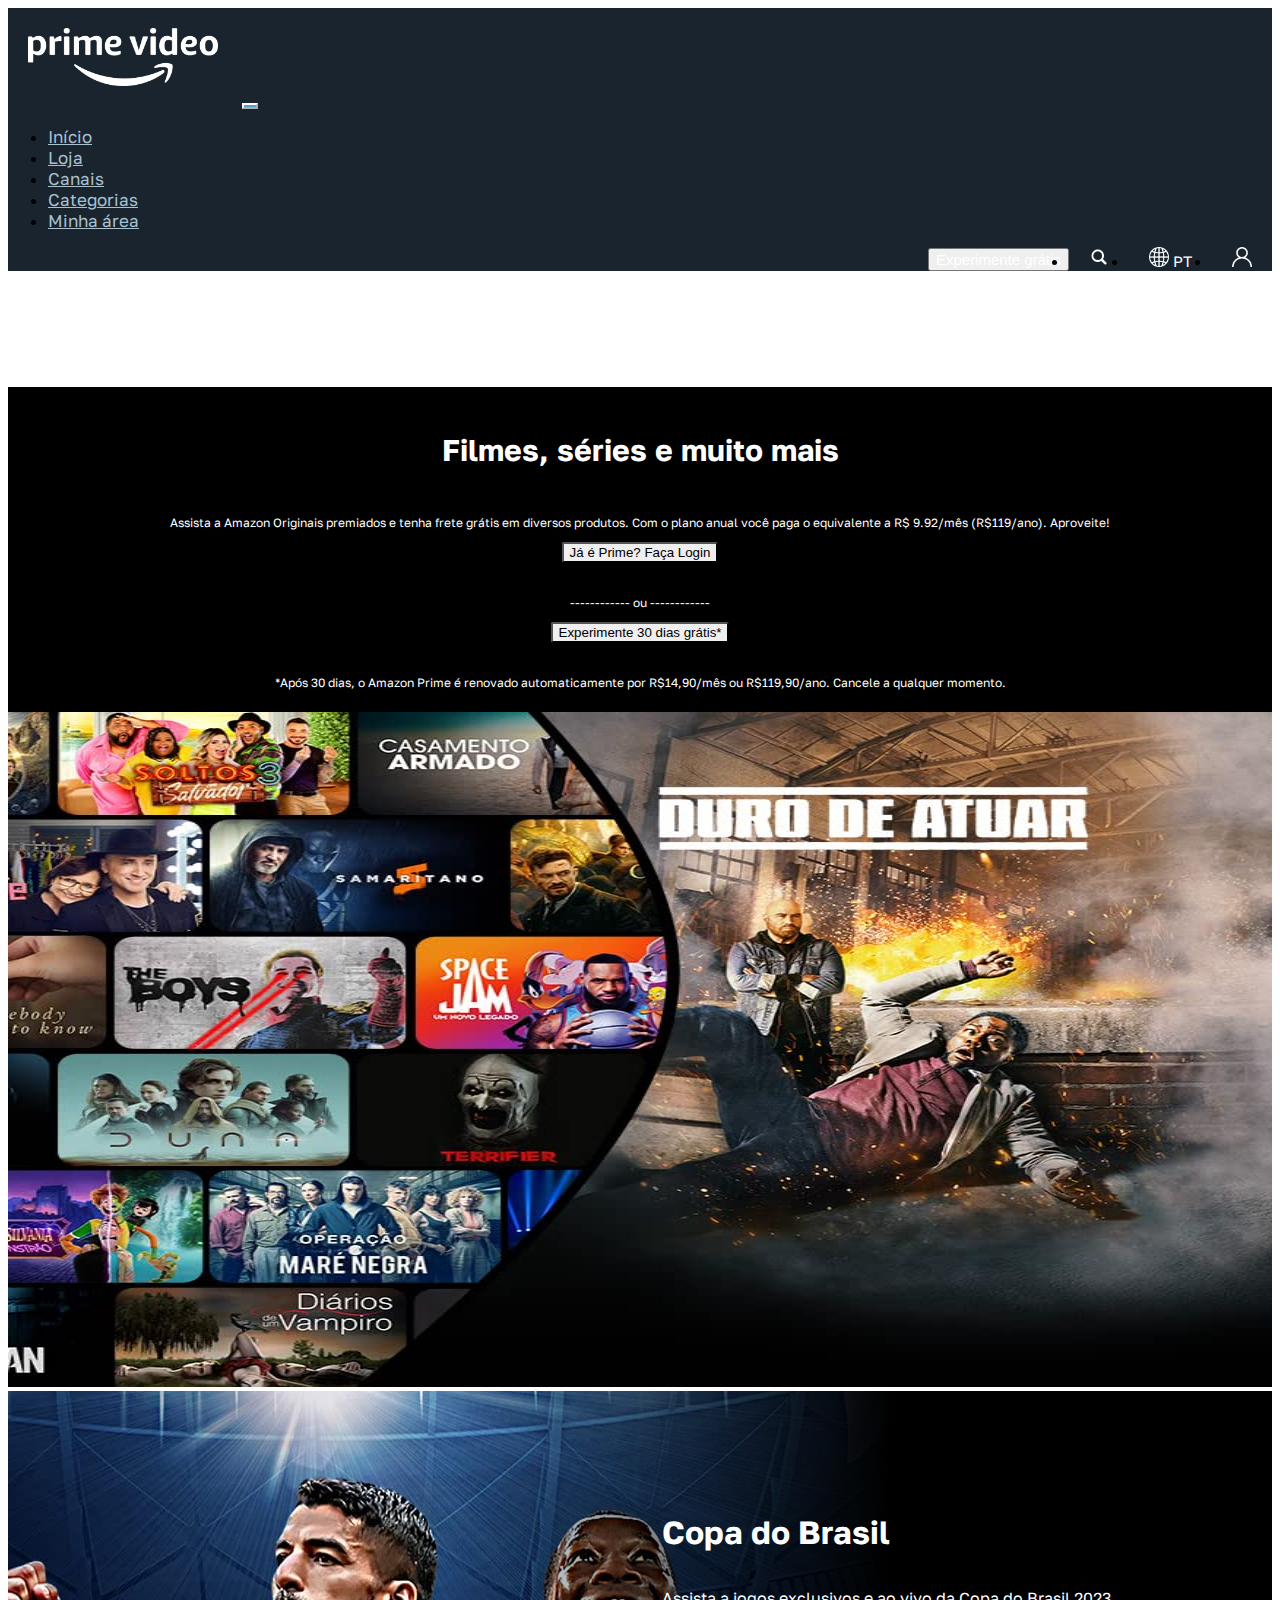
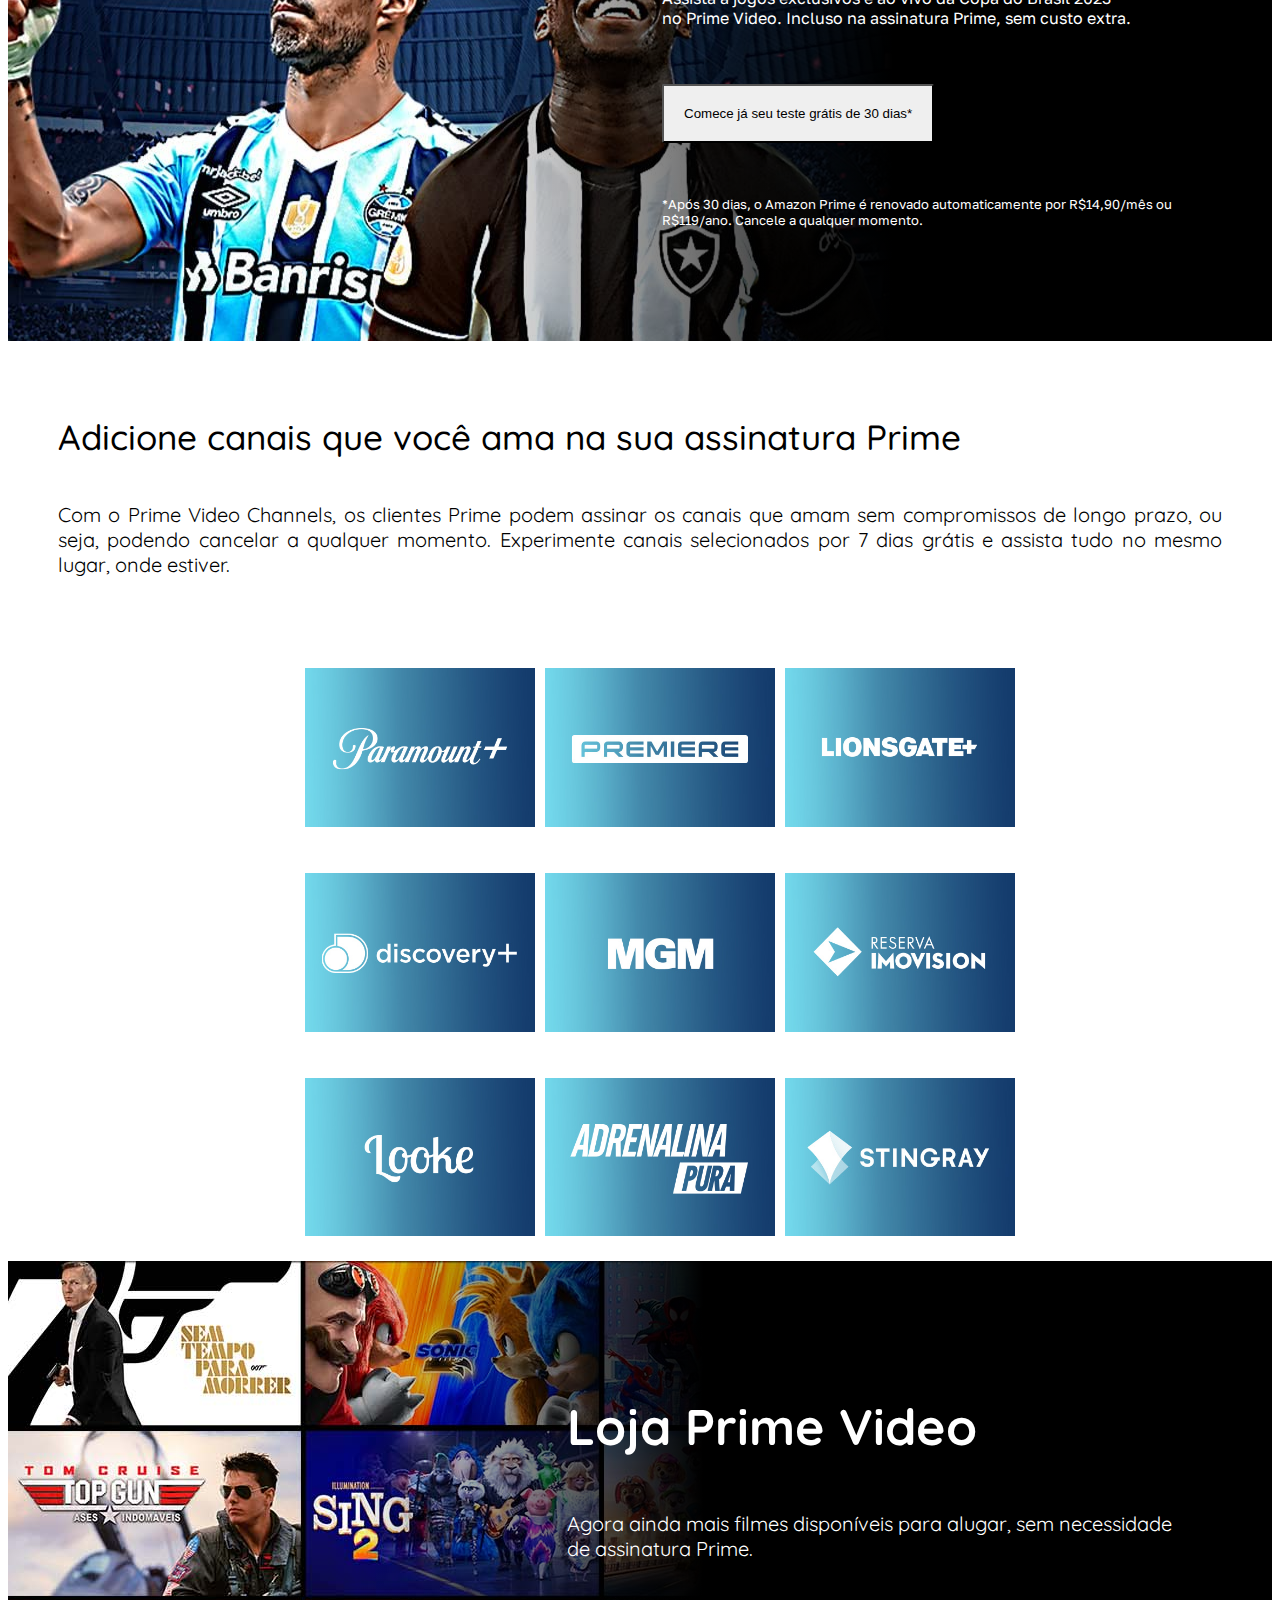
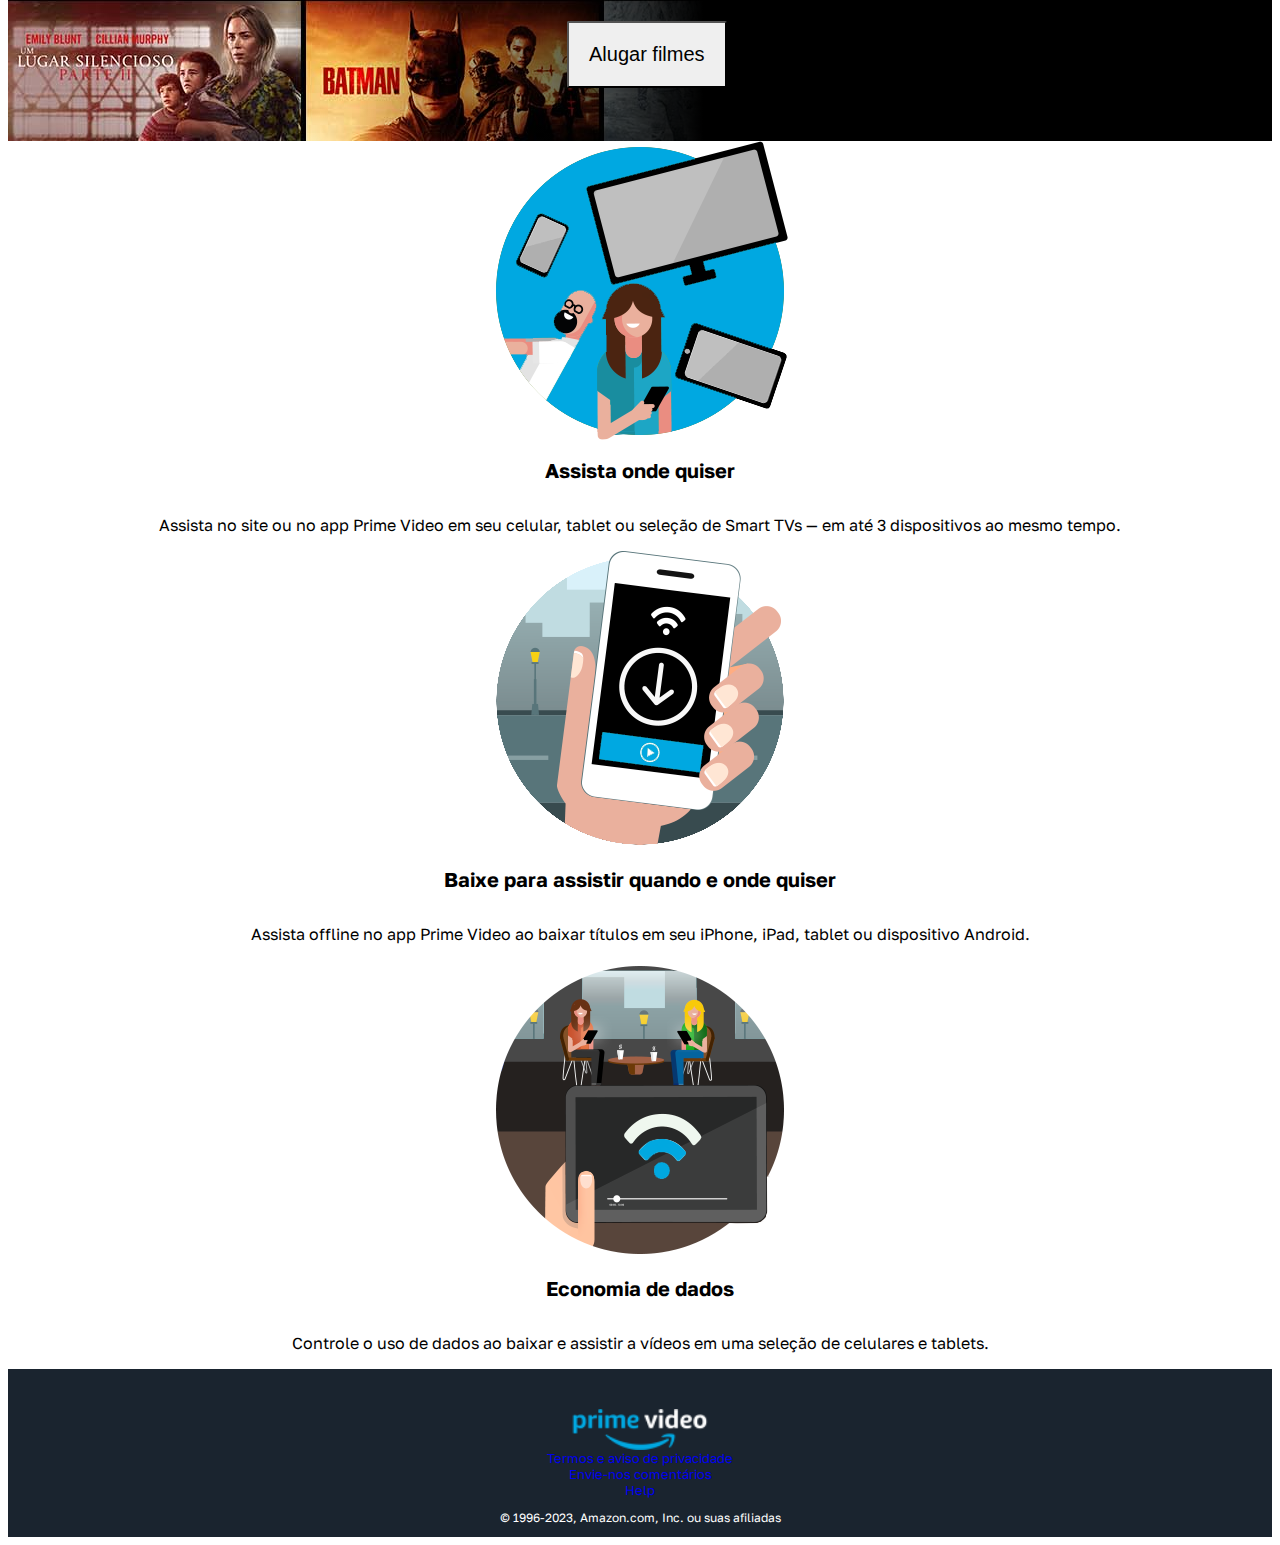
<file: index.html>
<!DOCTYPE html>
<html lang="pt-br">
<head>
    <meta charset="UTF-8">
    <meta http-equiv="X-UA-Compatible" content="IE=edge">
    <meta name="viewport" content="width=device-width, initial-scale=1.0">
    <title>Bem-vindo(a) ao Prime Video</title>
    <link rel="shortcut icon" href="./imagens/botao-play.png" type="image/x-icon">
    <!-- Bootstrap-->
    <link href="https://cdn.jsdelivr.net/npm/bootstrap@5.3.0-alpha1/dist/css/bootstrap.min.css" rel="stylesheet" integrity="sha384-GLhlTQ8iRABdZLl6O3oVMWSktQOp6b7In1Zl3/Jr59b6EGGoI1aFkw7cmDA6j6gD" crossorigin="anonymous">

    <!-- Meu CSS-->
    <link rel="stylesheet" href="style.css">
</head>
<body>
    <!-- Barra de Navegação-->
    <header>
        <nav class="navbar navbar-expand-lg fixed-top back">
            <div class="container-fluid ">
                <img  class="navbar-brand" id="logo-pv" src="./imagens/logo-prime-video.png" alt="Logo Prime video">
                <button class="navbar-toggler btn-toggler" type="button" data-bs-toggle="collapse" data-bs-target="#navbarSupportedContent" aria-controls="navbarSupportedContent" aria-expanded="false" aria-label="Toggle navigation">
                    <span class="navbar-toggler-icon"></span>
                </button>
                <div class="collapse navbar-collapse" id="navbarSupportedContent">
                    <div class="col-md-6">
                        <ul class="navbar-nav me-auto mb-2 mb-lg-0">
                            <li class="nav-item">
                                <a class="nav-link text text" aria-current="page" href="#">Início</a>
                            </li>
                            <li class="nav-item">
                                <a class="nav-link text" href="#">Loja</a>
                            </li>                                <li class="nav-item">
                                <a class="nav-link text" href="#">Canais</a>
                            </li>
                            <li class="nav-item">
                                <a class="nav-link text" href="#">Categorias</a>
                            </li>
                            <li class="nav-item">
                                <a class="nav-link text" href="#">Minha área</a>                                    
                            </li>
                        </ul>
                    </div>
                        <div class="col-md-6" >
                             <ul class="navbar-nav me-auto mb-2 mb-lg-0 list-nav">
                                <button type="button" class="btn btn-primary text-btn">Experimente grátis</button>
                                <li>
                                    <a class="nav-nav" href="#"><img src="./imagens/lupa.png" alt="lupa" class="nav-img"></a >
                                </li>
                                <li>
                                    <a class="nav-nav pt" href="#"><img src="./imagens/globo.png" alt="globo" class="nav-img"> PT</a >
                                </li>
                                <li>
                                    <a class="nav-nav" href="#"><img src="./imagens/do-utilizador.png" alt="usuario" class="nav-img"></a >
                                </li>
                            </ul>
                        </div>
                </div>
            </div>
        </nav>
    </header>

<!-- Capa com imagem e texto--> 

    <section class="pos-nav">
        <div class="row marge-feia">
            <div class="col-md-4 tela text-tela">
                <h1>Filmes, séries e muito mais</h1>
                <p>Assista a Amazon Originais premiados e tenha frete grátis em diversos produtos. Com o plano anual você paga o equivalente a R$ 9.92/mês (R$119/ano). Aproveite!</p>
                <button type="button" class="btn btn-primary btn-blue">Já é Prime? Faça Login</button>
                <p class="separador">------------ ou ------------</p>
                <button type="button" class="btn btn-primary btn-blue">Experimente 30 dias grátis*</button>
                <p>*Após 30 dias, o Amazon Prime é renovado automaticamente por R$14,90/mês ou R$119,90/ano. Cancele a qualquer momento.</p>
            </div>
            <div class="col-md-8 tela">
                <img class="img-responsive img" src="./imagens/capa-amazon1.jpg" alt="foto-capa">
            </div>
        </div>
    </section>

<!-- Capa Copa do Brasil-->    

    <section>
        <div class="img-back">
            <div class="text-cp">
                <h1>Copa do Brasil</h1>
                <p>Assista a jogos exclusivos e ao vivo da Copa do Brasil  2023 <br> no Prime Video. Incluso na assinatura Prime, sem custo extra.</p>
                <button type="button" class="btn btn-primary btn-blue-copa">Comece já seu teste grátis de 30 dias*</button>
                <p class="p-rodape">*Após 30 dias, o Amazon Prime é renovado automaticamente por R$14,90/mês ou <br> R$119/ano. Cancele a qualquer momento.</p>
            </div>
        </div>
    </section>

    <!-- Canais Prime-->

    <section class="canais-section">
        <div class="row margin-enjoada">
            <div class="col-md-5 text-canais">
                <h1>Adicione canais que você ama na sua assinatura Prime</h1>
                <p class="text-p-canais">Com o Prime Video Channels, os clientes Prime podem assinar os canais que amam sem compromissos de longo prazo, ou seja, podendo cancelar a qualquer momento. Experimente canais selecionados por 7 dias grátis e assista tudo no mesmo lugar, onde estiver.</p>
            </div>
            <div class="col-md-7 img-prime-canais">
                <ul class="grade-canais">
                    <li class="img-li" ><img class="img-tam" src="./imagens/paramount.jpg" alt="paramount"></li>
                    <li class="img-li" ><img class="img-tam" src="./imagens/premiere.jpg" alt="premiere"></li>
                    <li class="img-li" ><img class="img-tam" src="./imagens/lionsgate.jpg" alt="lionsgate"></li>
                </ul>
                <ul class="grade-canais2">
                    <li class="img-li" ><img class="img-tam" src="./imagens/discovery.jpg" alt="discovery"></li>
                    <li class="img-li" ><img class="img-tam" src="./imagens/mgm.jpg" alt="mgm"></li>
                    <li class="img-li" ><img class="img-tam" src="./imagens/reserva.jpg" alt="reserva"></li>
                </ul>
                <ul class="grade-canais3">
                    <li class="img-li" ><img class="img-tam2" src="./imagens/looke.jpg" alt="looke"></li>
                    <li class="img-li" ><img class="img-tam2" src="./imagens/adrenalina.jpg" alt="adrenalina"></li>
                    <li class="img-li" ><img class="img-tam2" src="./imagens/stingray.jpg" alt="stingray"></li>
                </ul>
            </div>
        </div>
    </section>

    <!-- Loja Prime-->

    <section>
        <div class="container-fluid section-loja">
            <div class="loja-img">
                <div class="text-loja">
                    <h1>Loja Prime Video</h1>
                    <p>Agora ainda mais filmes disponíveis para alugar, sem necessidade <br> de assinatura Prime.</p>
                    <button type="button" class="btn btn-primary btn-blue-copa btn-loja">Alugar filmes</button>
                </div>
            </div>
        </div>
    </section>

    <!-- ONDE ENCONTRAR O PRIME VIDEO-->

    <section>
        <div class="row linha-fdp">
            <div class="container-fluid colunas">
                <div class="col-md-4 icn-img">
                    <img src="./imagens/careca.png" alt="tv">
                    <h2>Assista onde quiser</h2>
                    <p>Assista no site ou no app Prime Video em seu celular, tablet ou seleção de Smart TVs — em até 3 dispositivos ao mesmo tempo.</p>
                </div>
                <div class="col-md-4 icn-img">
                    <img src="./imagens/updated.png" alt="updated">
                    <h2>Baixe para assistir quando e onde quiser</h2>
                    <p>Assista offline no app Prime Video ao baixar títulos em seu iPhone, iPad, tablet ou dispositivo Android.</p>
                </div>
                <div class="col-md-4 icn-img">
                    <img src="./imagens/wi-fi.png" alt="economia de dados">
                    <h2>Economia de dados</h2>
                    <p>Controle o uso de dados ao baixar e assistir a vídeos em uma seleção de celulares e tablets.</p>
                
                </div>
            </div>
        </div>
    </section>
    
<!--RODAPÉ-->
    <footer>
        <div class="rodape">
            <img class="img-rodape" src="./imagens/footer-logo.png" alt="logo prime video">
            <a class="link-rodape" href="#">Termos e aviso de privacidade</a>
            <a class="link-rodape" href="#">Envie-nos comentários</a>
            <a class="link-rodape" href="#">Help</a>
            <p>&copy; 1996-2023, Amazon.com, Inc. ou suas afiliadas</p>
        </div>
    </footer>


    <!-- Link bootstrap javascript-->
    <script src="https://cdn.jsdelivr.net/npm/bootstrap@5.3.0-alpha1/dist/js/bootstrap.bundle.min.js" integrity="sha384-w76AqPfDkMBDXo30jS1Sgez6pr3x5MlQ1ZAGC+nuZB+EYdgRZgiwxhTBTkF7CXvN" crossorigin="anonymous"></script>
</body>
</html>
</file>
<file: style.css>
@import url('https://fonts.googleapis.com/css2?family=Golos+Text:wght@400;500;600;700;800;900&display=swap');
@import url('https://fonts.googleapis.com/css2?family=Quicksand:wght@300;400;500&display=swap');
body{
    font-family: 'Golos Text', sans-serif;
}

.back{
    background-color: #1A242F;
}

#logo-pv{
    width: 190px;
    padding: 20px;
}

.nav-nav{
    font-size: 15px;
    text-decoration: none;
    color: white;
    padding: 20px;
}

.nav-img{
    height: 20px;
}

.text{
    font-size: 17px;
    color: #a9c1cf;
    font-weight: 400;
}

.text:hover{
    color: white;
}

.text-btn{
    color: white;
    font-size: 15px;
}

.list-nav{    
    display: flex;
    flex-direction: row;
    flex-wrap: wrap;
    align-content: center;
    justify-content: flex-end;
    align-items: center;
}

.btn-toggler{
    background-color: #52a1cf;
    border-color: white;
}

/*  Capa com imagem e texto*/
.pos-nav{
    padding-top: 100px;
}

.img{
    width: 100%;
    height: 75vh;
}

.marge-feia{
    margin: 0;
}

.tela{
    padding: 0;
}

.text-tela{
    color: white;
    background-color: rgb(0, 0, 0);
    text-align: justify;
    font-size: 14px;
    padding: 50px;
    display: flex;
    text-align: justify;
    flex-direction: column;
    align-items: center;
}

.text-tela > h1{
    font-size: 30px;
    margin-bottom: 20px;
}

.btn-blue{
    border-radius: 2px;
    margin-bottom: 20px;
}


/* Copa do Brasil*/

.img-back {
    background:linear-gradient(to left, rgb(0, 0, 0)30%, rgba(0, 0, 0, 0),transparent), url(./imagens/copa-do-brasil.jpg);
    min-height: 480px;
}

.text-cp{
    color: white;
    display: flex;
    flex-wrap: wrap;
    align-content: flex-end;
    align-items: flex-start;
    flex-direction: column;
    text-align: justify;
    padding: 100px;
    
}

.btn-blue-copa{
    border-radius: 2px;
    padding: 20px;
    margin-top: 40px;
    margin-bottom: 40px;
}

.p-rodape{
    font-size: 13px;
}
   
/* CANAIS*/

.text-canais{
    display: flex;
    flex-wrap: wrap;
    text-align: justify;
    font-family: 'Quicksand', sans-serif;
    padding: 50px;
    align-content: stretch;
    align-items: stretch;
}

.grade-canais, .grade-canais2, .grade-canais3{
    display: flex;
    list-style: none;
}

.img-tam, .img-tam2{
    max-width: 230px;
    margin: 5px;
    
}

.img-tam:hover{
    box-shadow: 0px 0px 3px 4px rgba(0, 0, 0, 0.656);
    cursor: pointer;
    transition: .3s;
}

.img-tam2:hover{
    box-shadow: 0px 0px 3px 4px rgba(0, 0, 0, 0.656);
    cursor: pointer;
    transition: .3s;
}

.text-canais > h1{
    font-size: 35px;
    font-weight: 500;
}

.text-p-canais{
    font-size: 20px;
    font-weight: 400;
}

.img-prime-canais{
    display:flex;
    flex-wrap: wrap;
    justify-content: center;
    padding: 0;
}
.margin-enjoada{
    margin:0;
}

/* LOJA PRIME VIDEO*/

.loja-img{
    background:linear-gradient(to left, rgb(0, 0, 0)45%, rgba(0, 0, 0, 0),transparent), url(./imagens/filmes-preto.jpg);
    min-height: 480px;
}
.text-loja{
    color: white;
    display: flex;
    flex-direction: column;
    flex-wrap: wrap;
    align-items: flex-start;
    align-content: flex-end;
    padding-top: 100px;
    padding-right: 100px;
    font-family:  'Quicksand', sans-serif; ;
}

.text-loja>h1{
    font-size: 50px;
}

.text-loja > p, .btn-loja{
    font-size: 20px;
}

.section-loja{
    padding: 0;
}


/*  ONDE ENCONTRAR PRIME VIDEO*/

.colunas{
    display: flex;
    flex-direction: row;
    flex-wrap: wrap;
    align-items: center;
    justify-content: center;
    height: auto;
}

.icn-img{
    display: flex;
    flex-direction: column;
    flex-wrap: wrap;
    align-items: center;
    text-align: center;
}

.icn-img> h2{
 font-size: 20px;
 
}

.linha-fdp{
    margin: 0;
    padding: 0;
}

/*RODAPÉ*/ 

.rodape{
    background-color: #1A242F;
    display: flex;
    flex-wrap: wrap;
    align-items: center;
    flex-direction: column;
    color: white;
    margin: 0;
}

.img-rodape{
    width: 140px;
    padding-top: 40px;
}

.link-rodape{
    display: flex;
    flex-wrap: wrap;
    justify-content: center;
    text-decoration: none;
    font-size: 13px;
}

.rodape > p{
    text-align: center;
    font-size: 12px;
}


/*  ------------Media query ----------------*/

/* TEXTO CAPA ACIMA DE 991PX */
@media screen and (min-width:991px){
    .text-tela{
        font-size: 12px;
        padding: 10px;
    }
    
    .text-tela >h1{
        font-size: 30px;
        padding: 15px;
    }
}


/* GERAL ENTRE 768PX E 991PX*/
@media screen and (min-width:768px) and (max-width:991px){
 
    .list-nav{
        display: flex;
        flex-direction: row;
        flex-wrap: nowrap;
        justify-content: flex-start;
        align-items: center;
    }

    /* capa */

    .text-tela > h1{
        font-size: 19px;
    }

    .text-tela, .separador{
        font-size: 8px;
    }

    .btn-blue{
        font-size: 8px;
    }

    .img{
        height: 100%;
    }


    /*  Copa do brasil  */

    .img-back{
        background-image:url(./imagens/copa-do-brasil.jpg);
        background-size: contain;
        background-repeat: no-repeat;
        background-position: bottom;
        background-color: black;
    }

    .text-cp {
        color: rgb(255, 255, 255);
        font-size: 10px;
        display: flex;
        flex-wrap: wrap;
        text-align: center;
        align-content: flex-end;
        flex-direction: column;
        align-items: flex-start;
    }

    .btn-blue-copa{
        border-radius: 2px;
        padding: 2px;

    }

    .p-rodape{
        font-size: 8px;
    }

      /* CANAIS*/

      .text-canais >h1{
        font-size: 40px;
        text-align: center;
    }

    .text-p-canais{
        font-size: 17px;
        text-align: center;
    }

    .grade-canais, .grade-canais2{
        display: flex;
        flex-direction: column;
        list-style: none;
    }

    .img-tam{
        width: 190px;
        display: flex;
        flex-direction: column;
    }

    .img-tam2{
        width: 130px;
       
    }

    /* LOJA PRIME VIDEO*/
    .loja-img{
        background:linear-gradient(to bottom, rgb(0, 0, 0)45%, rgba(0, 0, 0, 0),transparent), url(./imagens/filmes-preto.jpg);
    }

    .text-loja{
    display: flex;
    flex-direction: column;
    flex-wrap: wrap;
    align-content: center;
    align-items: flex-start;
    padding: 30px 50px 0 0;
    }

    .btn-loja{
        margin:0;
    }

}


/* GERAL ATÉ 768PX*/
@media screen  and (max-width:768px) {
    /* Capa*/
    .text-tela {
        color: white;
        background-color: rgb(0, 0, 0);
        text-align: justify;
        font-size: 10px;
        padding: 10px;
        display: flex;
        text-align: justify;
        flex-direction: column;
        justify-content: center;
        align-items: center;
        flex-wrap: wrap;
    }


    /* Copa do brasil*/
    .text-cp {
        color: rgb(255, 255, 255);
        font-size: 10px;
        display: flex;
        flex-wrap: wrap;
        align-content: center;
        align-items: center;
        padding: 0;
        justify-content: center;
    }

    .p-rodape{
        font-size: 10px;
    }
    .img-back{
        background-image:url(./imagens/copa-do-brasil.jpg);
        background-size: cover;
    }

    /* CANAIS*/

    .text-canais >h1{
        font-size: 40px;
        text-align: center;
    }

    .text-p-canais{
        font-size: 17px;
        text-align: center;
    }

    .grade-canais, .grade-canais2{
        display: flex;
        flex-direction: column;
        list-style: none;
        padding: 10px;
    }

    .grade-canais3{
        display: flex;
        flex-direction: row;
        flex-wrap: wrap;
        justify-content: center;
        padding: 10px;
    }
    

    .img-tam{
        width: 150px;
    }

    .img-tam2{
        width: 150px;
        
    }

    /* LOJA PRIME VIDEO*/
    .loja-img{
        background:linear-gradient(to bottom, rgb(0, 0, 0)45%, rgba(0, 0, 0, 0),transparent), url(./imagens/filmes-preto.jpg);
    }

    .text-loja{
        display: flex;
        flex-direction: column;
        flex-wrap: wrap;
        align-content: center;
        align-items: center;
        padding: 0;
        padding-top: 10px;
    }

    .text-loja> p {
        font-size: 15px;
    }
    .btn-loja{
        margin:0;
        padding: 10px;
        font-size: 15px;
    }
}
</file>
